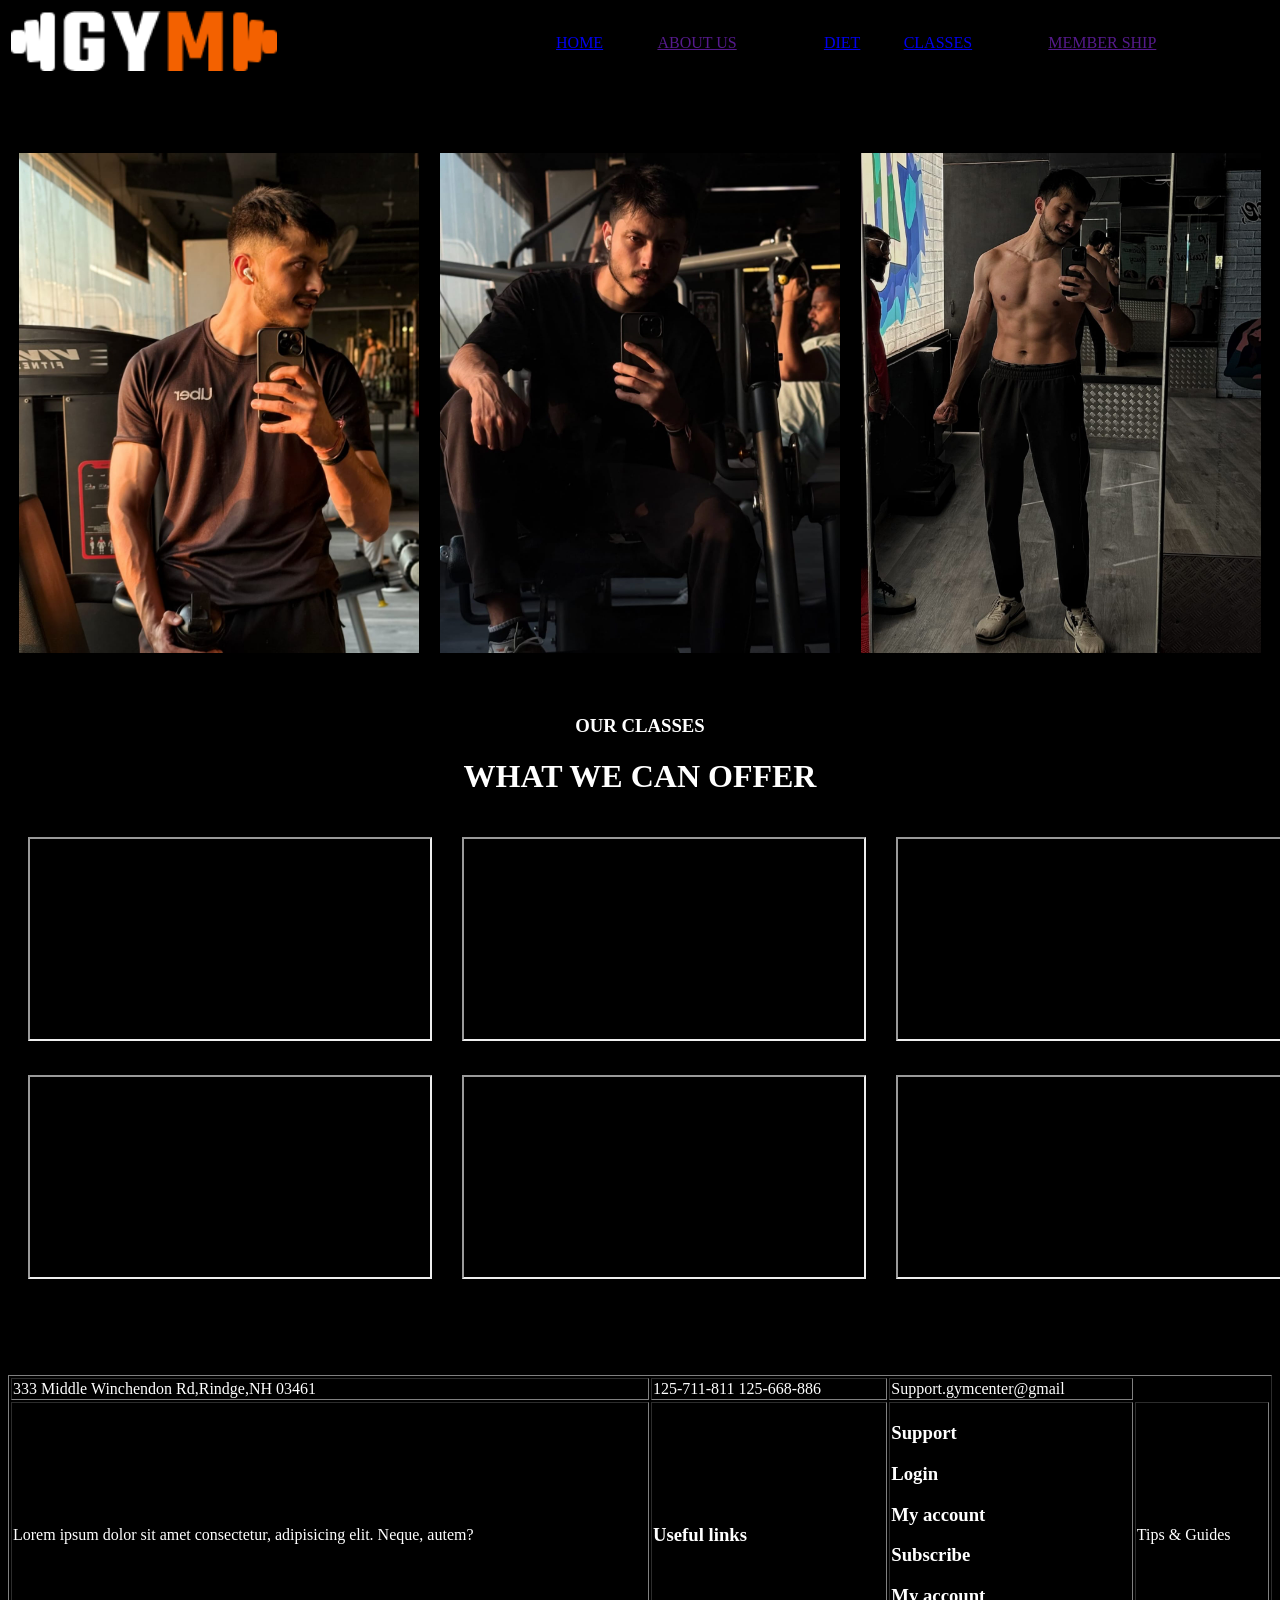
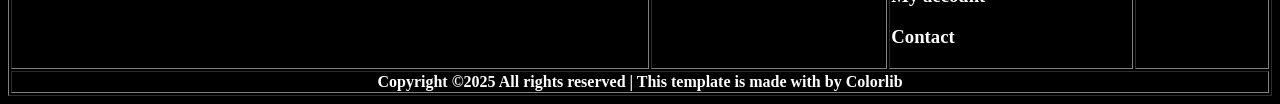
<file: GYM/classes.html>
<!DOCTYPE html>
<html lang="en">
<head>
    <meta charset="UTF-8">
    <meta name="viewport" content="width=device-width, initial-scale=1.0">
    <title>Iron Bhai</title>
</head>
<body bgcolor="black" text="white">
    <!-- HEADER  -->
    <header>
            <table   style="width: 100%">
            <tr>
                <td><img src="./gym_icon.jpeg" height="60px" alt=""></td>
                <td><a href="./index.html">HOME</a></td>
                <td><a href="">ABOUT US</a></td>
                <td><a href="./diet.html">DIET</a></td>
                <td><a href="./classes.html">CLASSES</a></td>
                <td><a href="">MEMBER SHIP</a></td>

            </tr>
        </table>

    </header>

    <!-- MAIN PART -->

<main>
    <br><br><br><br>


  <!-- 3 Images in a row -->
  <table style="width: 100%; text-align:center;">
    <tr>
      <td><img src="./image.png" alt="" height="500px" ></td>
      <td><img src="./coder.png" alt="" height="500px" ></td>
      <td><img src="./coder2.png" alt="" height="500px"></td>
    </tr>
  </table>

  <br><br>

  <!-- Videos in rows -->
     <h3 align="center">OUR CLASSES</h3>
  <h1 align="center">WHAT WE CAN OFFER</h1>
  <table align="center" border="0" cellpadding="10" cellspacing="10">
    <tr>
      <td><iframe width="400" height="200" src="https://www.youtube.com/embed/gt9U-P-jI_4" allowfullscreen></iframe></td>
      <td><iframe width="400" height="200" src="https://www.youtube.com/embed/i27K2ry9jEo" allowfullscreen></iframe></td>
      <td><iframe width="400" height="200" src="https://www.youtube.com/embed/At8PRTDDhrU" allowfullscreen></iframe></td>
    </tr>
    <tr>
      <td><iframe width="400" height="200" src="https://www.youtube.com/embed/gt9U-P-jI_4" allowfullscreen></iframe></td>
      <td><iframe width="400" height="200" src="https://www.youtube.com/embed/i27K2ry9jEo" allowfullscreen></iframe></td>
      <td><iframe width="400" height="200" src="https://www.youtube.com/embed/At8PRTDDhrU" allowfullscreen></iframe></td>
    </tr>
  </table>
</main>
<br><br><br><br>
<!-- FOOTER -->
    <footer>
        <table style="width: 100%" border="1" >

            <tr>
                <td>333 Middle Winchendon Rd,Rindge,NH 03461</td>
                <td>125-711-811 125-668-886</td>
                <td>Support.gymcenter@gmail</td>
            </tr>

            <tr>
                <td>Lorem ipsum dolor sit amet consectetur, adipisicing elit. Neque, autem?</td>
                <td><h3>Useful links</h3></td>
                <td><h3>Support
                    <p>Login</p>
                    <p>My account</p>
                    <p>Subscribe</p>
                    <p>My account</p>
                    <p>Contact</p>
                </h3></td>
                <td>Tips & Guides</td>
            </tr>

            <tr>
                <th colspan="4">Copyright &copy;2025 All rights reserved | This template is made with  by Colorlib</th>
            </tr>
        </table>
    </footer>
</body>
</html>
</file>
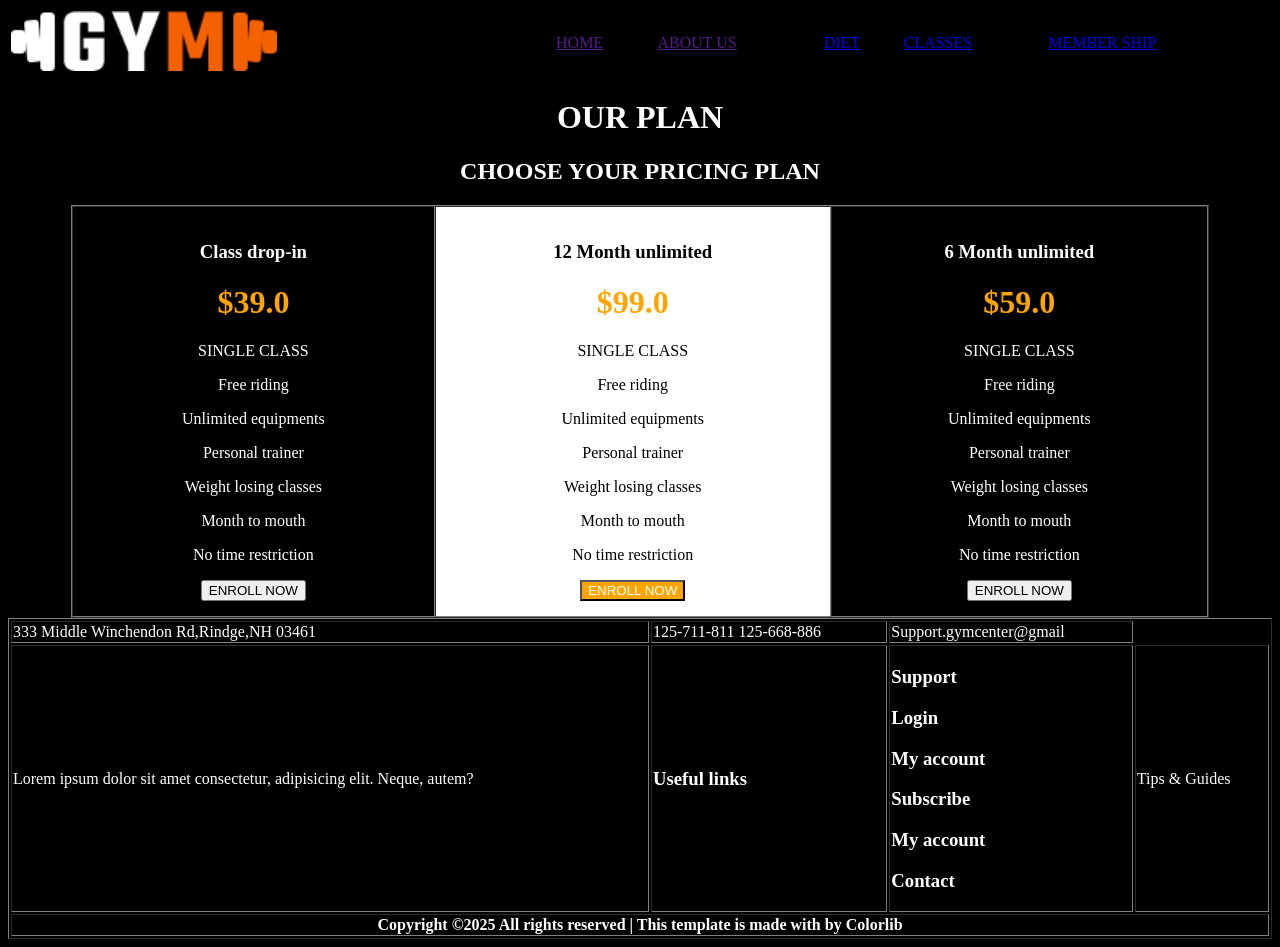
<file: GYM/membership.html>
<!DOCTYPE html>
<html lang="en">
<head>
  <meta charset="UTF-8">
  <title>Pricing Plan</title>
</head>
<body bgcolor="black" text="white">
        <!-- HEADER -->
    <header>
                <table  style="width: 100%">
            <tr>
                <td><img src="./gym_icon.jpeg" height="60px" alt=""></td>
                <td><a href="">HOME</a></td>
                <td><a href="">ABOUT US</a></td>
                <td><a href="./diet.html">DIET</a></td>
                <td><a href="./classes.html">CLASSES</a></td>
                <td><a href="./membership.html">MEMBER SHIP</a></td>

            </tr>
        </table>

    </header>

  <h1 align="center">OUR PLAN</h1>
  <h2 align="center">CHOOSE YOUR PRICING PLAN</h2>

  <table border="1" width="90%" align="center" cellpadding="15" cellspacing="0">
    
    <tr>
      <!-- First Plan -->
      <td align="center">
        <h3>Class drop-in</h3>
        <h1 style="color:orange;">$39.0</h1>
        <p>SINGLE CLASS</p>
        <p>Free riding</p>
        <p>Unlimited equipments</p>
        <p>Personal trainer</p>
        <p>Weight losing classes</p>
        <p>Month to mouth</p>
        <p>No time restriction</p>
        <button>ENROLL NOW</button>
      </td>

      <!-- Second Plan -->
      <td align="center" bgcolor="white">
        <h3 style="color:black;">12 Month unlimited</h3>
        <h1 style="color:orange;">$99.0</h1>
        <p style="color:black;">SINGLE CLASS</p>
        <p style="color:black;">Free riding</p>
        <p style="color:black;">Unlimited equipments</p>
        <p style="color:black;">Personal trainer</p>
        <p style="color:black;">Weight losing classes</p>
        <p style="color:black;">Month to mouth</p>
        <p style="color:black;">No time restriction</p>
        <button style="background-color:orange; color:white;">ENROLL NOW</button>
      </td>

      <!-- Third Plan -->
      <td align="center">
        <h3>6 Month unlimited</h3>
        <h1 style="color:orange;">$59.0</h1>
        <p>SINGLE CLASS</p>
        <p>Free riding</p>
        <p>Unlimited equipments</p>
        <p>Personal trainer</p>
        <p>Weight losing classes</p>
        <p>Month to mouth</p>
        <p>No time restriction</p>
        <button>ENROLL NOW</button>
      </td>
    </tr>
  </table>
  <!-- FOOTER -->
    <footer>
        <table style="width: 100%" border="1" >

            <tr>
                <td>333 Middle Winchendon Rd,Rindge,NH 03461</td>
                <td>125-711-811 125-668-886</td>
                <td>Support.gymcenter@gmail</td>
            </tr>

            <tr>
                <td>Lorem ipsum dolor sit amet consectetur, adipisicing elit. Neque, autem?</td>
                <td><h3>Useful links</h3></td>
                <td><h3>Support
                    <p>Login</p>
                    <p>My account</p>
                    <p>Subscribe</p>
                    <p>My account</p>
                    <p>Contact</p>
                </h3></td>
                <td>Tips & Guides</td>
            </tr>

            <tr>
                <th colspan="4">Copyright &copy;2025 All rights reserved | This template is made with  by Colorlib</th>
            </tr>
        </table>
    </footer>

</body>
</html>
</file>
